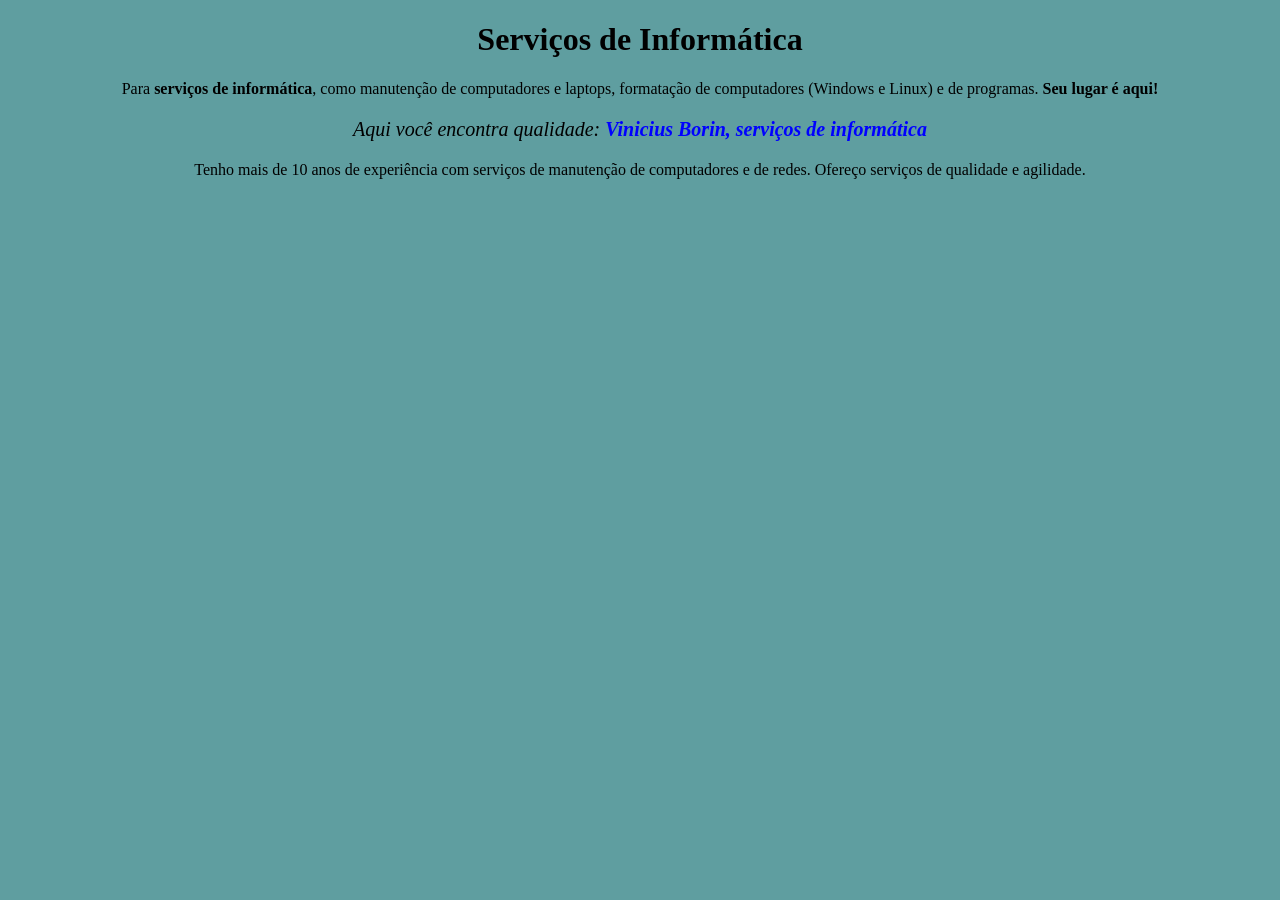
<file: aula4/index.html>
<!DOCTYPE html>
    <html lang="pt-br">
    <head>
        <meta charset="UTF-8">
        <meta name="viewport" content="width=device-width, initial-scale=1.0">
        <title>Serviços de Informática</title>
        <link rel="stylesheet" href="styles.css">
    </head>
    <body>

        <h1>Serviços de Informática</h1>

        <p>Para <strong>serviços de informática</strong>, como manutenção de computadores e laptops, formatação de computadores (Windows e Linux) e de programas. <strong>Seu lugar é aqui!</strong></p>

        <p id="chamada"><em>Aqui você encontra qualidade: <strong>Vinicius Borin, serviços de informática</em></strong></p>

        <p>Tenho mais de 10 anos de experiência com serviços de manutenção de computadores e de redes. Ofereço serviços de qualidade e agilidade.</p>
    </body>
</html>
</file>
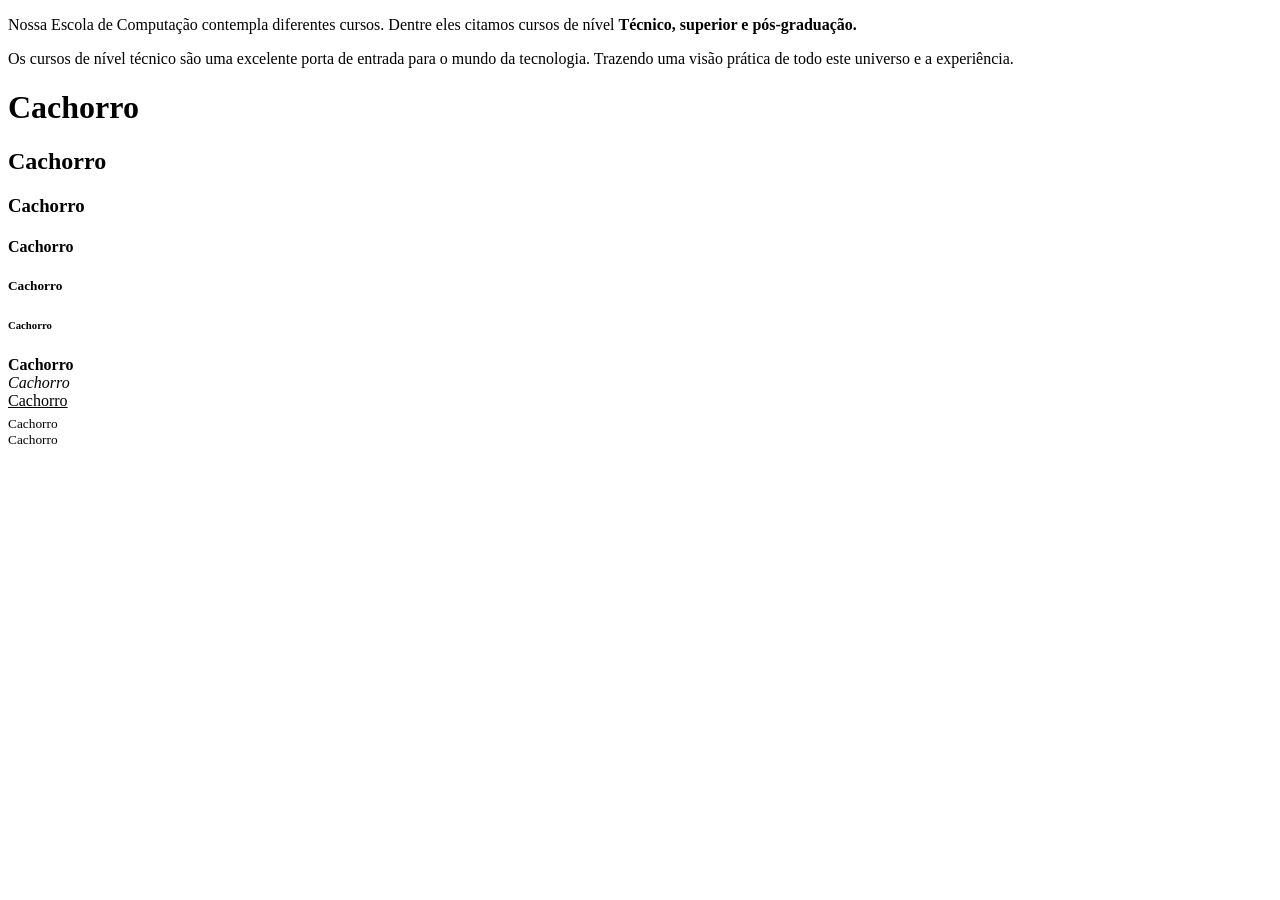
<file: aula2.html>
<!DOCTYPE html>
<html lang="en">
    <head>
        <meta charset="UTF-8">
        <meta name="viewport" content="width=device-width, initial-scale=1.0">
        <title>Desenvolvimento Web</title>
    </head>
    <body>
        <p>Nossa Escola de Computação contempla diferentes cursos. Dentre eles citamos cursos de nível <strong>Técnico, superior e pós-graduação.</strong></p>
        <p>Os cursos de nível técnico são uma excelente porta de entrada para o mundo da tecnologia. Trazendo uma visão prática de todo este universo e a experiência.</p>

        <h1>Cachorro</h1>
        <h2>Cachorro</h2>
        <h3>Cachorro</h3>
        <h4>Cachorro</h4>
        <h5>Cachorro</h5>
        <h6>Cachorro</h6>

        <strong>Cachorro</strong>
        <br>
        <em>Cachorro</em>
        <br>
        <u>Cachorro</u>
        <br>
        <sub>Cachorro</sub>
        <br>
        <sup>Cachorro</sup>
    </body>
</html>
</file>
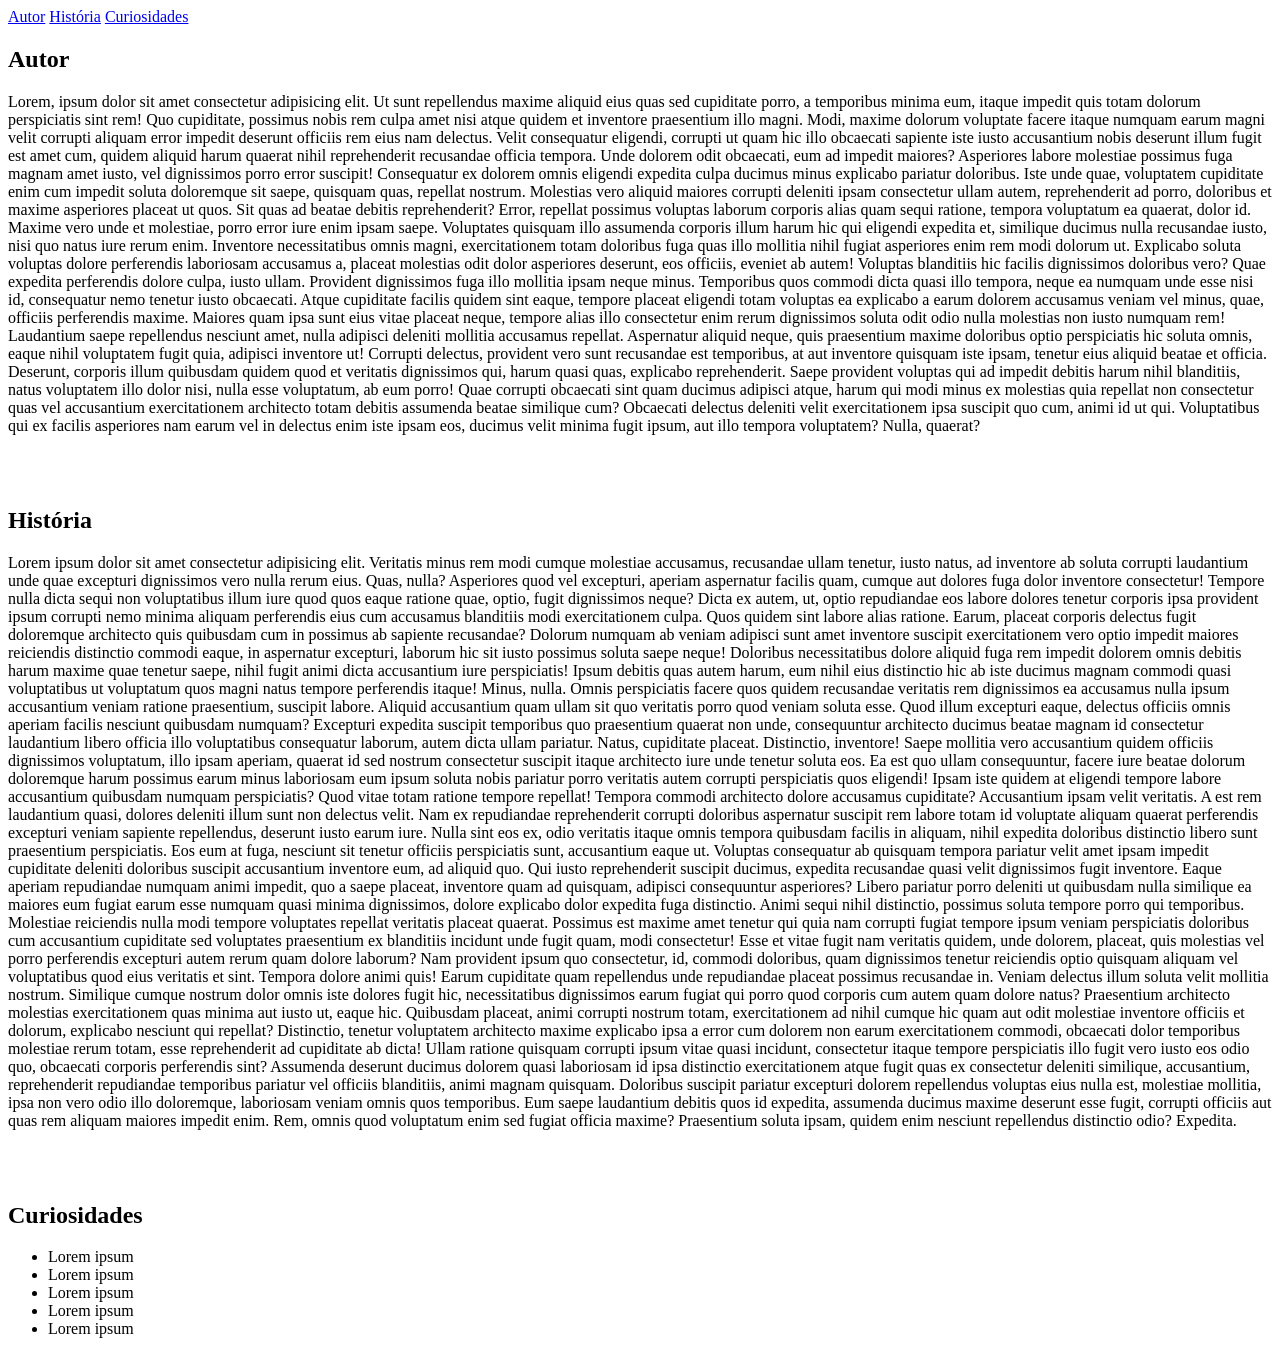
<file: autor.html>
<!DOCTYPE html>
<html lang="pt-br">
    <head>
        <meta charset="UTF-8">
        <meta name="viewport" content="width=device-width, initial-scale=1.0">
        <title>Desenvolvimento Web</title>
    </head>
    <body>
        <a href="#autor">Autor</a>
        <a href="#historia">História</a>
        <a href="#curiosidades">Curiosidades</a>

        <h2>Autor</h2>
        <p id="autor">Lorem, ipsum dolor sit amet consectetur adipisicing elit. Ut sunt repellendus maxime aliquid eius quas sed cupiditate porro, a temporibus minima eum, itaque impedit quis totam dolorum perspiciatis sint rem! Quo cupiditate, possimus nobis rem culpa amet nisi atque quidem et inventore praesentium illo magni. Modi, maxime dolorum voluptate facere itaque numquam earum magni velit corrupti aliquam error impedit deserunt officiis rem eius nam delectus. Velit consequatur eligendi, corrupti ut quam hic illo obcaecati sapiente iste iusto accusantium nobis deserunt illum fugit est amet cum, quidem aliquid harum quaerat nihil reprehenderit recusandae officia tempora. Unde dolorem odit obcaecati, eum ad impedit maiores? Asperiores labore molestiae possimus fuga magnam amet iusto, vel dignissimos porro error suscipit! Consequatur ex dolorem omnis eligendi expedita culpa ducimus minus explicabo pariatur doloribus. Iste unde quae, voluptatem cupiditate enim cum impedit soluta doloremque sit saepe, quisquam quas, repellat nostrum. Molestias vero aliquid maiores corrupti deleniti ipsam consectetur ullam autem, reprehenderit ad porro, doloribus et maxime asperiores placeat ut quos. Sit quas ad beatae debitis reprehenderit? Error, repellat possimus voluptas laborum corporis alias quam sequi ratione, tempora voluptatum ea quaerat, dolor id. Maxime vero unde et molestiae, porro error iure enim ipsam saepe. Voluptates quisquam illo assumenda corporis illum harum hic qui eligendi expedita et, similique ducimus nulla recusandae iusto, nisi quo natus iure rerum enim. Inventore necessitatibus omnis magni, exercitationem totam doloribus fuga quas illo mollitia nihil fugiat asperiores enim rem modi dolorum ut. Explicabo soluta voluptas dolore perferendis laboriosam accusamus a, placeat molestias odit dolor asperiores deserunt, eos officiis, eveniet ab autem! Voluptas blanditiis hic facilis dignissimos doloribus vero? Quae expedita perferendis dolore culpa, iusto ullam. Provident dignissimos fuga illo mollitia ipsam neque minus. Temporibus quos commodi dicta quasi illo tempora, neque ea numquam unde esse nisi id, consequatur nemo tenetur iusto obcaecati. Atque cupiditate facilis quidem sint eaque, tempore placeat eligendi totam voluptas ea explicabo a earum dolorem accusamus veniam vel minus, quae, officiis perferendis maxime. Maiores quam ipsa sunt eius vitae placeat neque, tempore alias illo consectetur enim rerum dignissimos soluta odit odio nulla molestias non iusto numquam rem! Laudantium saepe repellendus nesciunt amet, nulla adipisci deleniti mollitia accusamus repellat. Aspernatur aliquid neque, quis praesentium maxime doloribus optio perspiciatis hic soluta omnis, eaque nihil voluptatem fugit quia, adipisci inventore ut! Corrupti delectus, provident vero sunt recusandae est temporibus, at aut inventore quisquam iste ipsam, tenetur eius aliquid beatae et officia. Deserunt, corporis illum quibusdam quidem quod et veritatis dignissimos qui, harum quasi quas, explicabo reprehenderit. Saepe provident voluptas qui ad impedit debitis harum nihil blanditiis, natus voluptatem illo dolor nisi, nulla esse voluptatum, ab eum porro! Quae corrupti obcaecati sint quam ducimus adipisci atque, harum qui modi minus ex molestias quia repellat non consectetur quas vel accusantium exercitationem architecto totam debitis assumenda beatae similique cum? Obcaecati delectus deleniti velit exercitationem ipsa suscipit quo cum, animi id ut qui. Voluptatibus qui ex facilis asperiores nam earum vel in delectus enim iste ipsam eos, ducimus velit minima fugit ipsum, aut illo tempora voluptatem? Nulla, quaerat?</p>
        <br>
        <br>
        <h2 id="historia">História</h2>
        <p>Lorem ipsum dolor sit amet consectetur adipisicing elit. Veritatis minus rem modi cumque molestiae accusamus, recusandae ullam tenetur, iusto natus, ad inventore ab soluta corrupti laudantium unde quae excepturi dignissimos vero nulla rerum eius. Quas, nulla? Asperiores quod vel excepturi, aperiam aspernatur facilis quam, cumque aut dolores fuga dolor inventore consectetur! Tempore nulla dicta sequi non voluptatibus illum iure quod quos eaque ratione quae, optio, fugit dignissimos neque? Dicta ex autem, ut, optio repudiandae eos labore dolores tenetur corporis ipsa provident ipsum corrupti nemo minima aliquam perferendis eius cum accusamus blanditiis modi exercitationem culpa. Quos quidem sint labore alias ratione. Earum, placeat corporis delectus fugit doloremque architecto quis quibusdam cum in possimus ab sapiente recusandae? Dolorum numquam ab veniam adipisci sunt amet inventore suscipit exercitationem vero optio impedit maiores reiciendis distinctio commodi eaque, in aspernatur excepturi, laborum hic sit iusto possimus soluta saepe neque! Doloribus necessitatibus dolore aliquid fuga rem impedit dolorem omnis debitis harum maxime quae tenetur saepe, nihil fugit animi dicta accusantium iure perspiciatis! Ipsum debitis quas autem harum, eum nihil eius distinctio hic ab iste ducimus magnam commodi quasi voluptatibus ut voluptatum quos magni natus tempore perferendis itaque! Minus, nulla. Omnis perspiciatis facere quos quidem recusandae veritatis rem dignissimos ea accusamus nulla ipsum accusantium veniam ratione praesentium, suscipit labore. Aliquid accusantium quam ullam sit quo veritatis porro quod veniam soluta esse. Quod illum excepturi eaque, delectus officiis omnis aperiam facilis nesciunt quibusdam numquam? Excepturi expedita suscipit temporibus quo praesentium quaerat non unde, consequuntur architecto ducimus beatae magnam id consectetur laudantium libero officia illo voluptatibus consequatur laborum, autem dicta ullam pariatur. Natus, cupiditate placeat. Distinctio, inventore! Saepe mollitia vero accusantium quidem officiis dignissimos voluptatum, illo ipsam aperiam, quaerat id sed nostrum consectetur suscipit itaque architecto iure unde tenetur soluta eos. Ea est quo ullam consequuntur, facere iure beatae dolorum doloremque harum possimus earum minus laboriosam eum ipsum soluta nobis pariatur porro veritatis autem corrupti perspiciatis quos eligendi! Ipsam iste quidem at eligendi tempore labore accusantium quibusdam numquam perspiciatis? Quod vitae totam ratione tempore repellat! Tempora commodi architecto dolore accusamus cupiditate? Accusantium ipsam velit veritatis. A est rem laudantium quasi, dolores deleniti illum sunt non delectus velit. Nam ex repudiandae reprehenderit corrupti doloribus aspernatur suscipit rem labore totam id voluptate aliquam quaerat perferendis excepturi veniam sapiente repellendus, deserunt iusto earum iure. Nulla sint eos ex, odio veritatis itaque omnis tempora quibusdam facilis in aliquam, nihil expedita doloribus distinctio libero sunt praesentium perspiciatis. Eos eum at fuga, nesciunt sit tenetur officiis perspiciatis sunt, accusantium eaque ut. Voluptas consequatur ab quisquam tempora pariatur velit amet ipsam impedit cupiditate deleniti doloribus suscipit accusantium inventore eum, ad aliquid quo. Qui iusto reprehenderit suscipit ducimus, expedita recusandae quasi velit dignissimos fugit inventore. Eaque aperiam repudiandae numquam animi impedit, quo a saepe placeat, inventore quam ad quisquam, adipisci consequuntur asperiores? Libero pariatur porro deleniti ut quibusdam nulla similique ea maiores eum fugiat earum esse numquam quasi minima dignissimos, dolore explicabo dolor expedita fuga distinctio. Animi sequi nihil distinctio, possimus soluta tempore porro qui temporibus. Molestiae reiciendis nulla modi tempore voluptates repellat veritatis placeat quaerat. Possimus est maxime amet tenetur qui quia nam corrupti fugiat tempore ipsum veniam perspiciatis doloribus cum accusantium cupiditate sed voluptates praesentium ex blanditiis incidunt unde fugit quam, modi consectetur! Esse et vitae fugit nam veritatis quidem, unde dolorem, placeat, quis molestias vel porro perferendis excepturi autem rerum quam dolore laborum? Nam provident ipsum quo consectetur, id, commodi doloribus, quam dignissimos tenetur reiciendis optio quisquam aliquam vel voluptatibus quod eius veritatis et sint. Tempora dolore animi quis! Earum cupiditate quam repellendus unde repudiandae placeat possimus recusandae in. Veniam delectus illum soluta velit mollitia nostrum. Similique cumque nostrum dolor omnis iste dolores fugit hic, necessitatibus dignissimos earum fugiat qui porro quod corporis cum autem quam dolore natus? Praesentium architecto molestias exercitationem quas minima aut iusto ut, eaque hic. Quibusdam placeat, animi corrupti nostrum totam, exercitationem ad nihil cumque hic quam aut odit molestiae inventore officiis et dolorum, explicabo nesciunt qui repellat? Distinctio, tenetur voluptatem architecto maxime explicabo ipsa a error cum dolorem non earum exercitationem commodi, obcaecati dolor temporibus molestiae rerum totam, esse reprehenderit ad cupiditate ab dicta! Ullam ratione quisquam corrupti ipsum vitae quasi incidunt, consectetur itaque tempore perspiciatis illo fugit vero iusto eos odio quo, obcaecati corporis perferendis sint? Assumenda deserunt ducimus dolorem quasi laboriosam id ipsa distinctio exercitationem atque fugit quas ex consectetur deleniti similique, accusantium, reprehenderit repudiandae temporibus pariatur vel officiis blanditiis, animi magnam quisquam. Doloribus suscipit pariatur excepturi dolorem repellendus voluptas eius nulla est, molestiae mollitia, ipsa non vero odio illo doloremque, laboriosam veniam omnis quos temporibus. Eum saepe laudantium debitis quos id expedita, assumenda ducimus maxime deserunt esse fugit, corrupti officiis aut quas rem aliquam maiores impedit enim. Rem, omnis quod voluptatum enim sed fugiat officia maxime? Praesentium soluta ipsam, quidem enim nesciunt repellendus distinctio odio? Expedita.</p>

        <br>
        <br>
        <h2 id="curiosidades">Curiosidades</h2>
        <ul>
            <li>Lorem ipsum</li>
            <li>Lorem ipsum</li>
            <li>Lorem ipsum</li>
            <li>Lorem ipsum</li>
            <li>Lorem ipsum</li>
        </ul>
    </body>
</html>
</file>
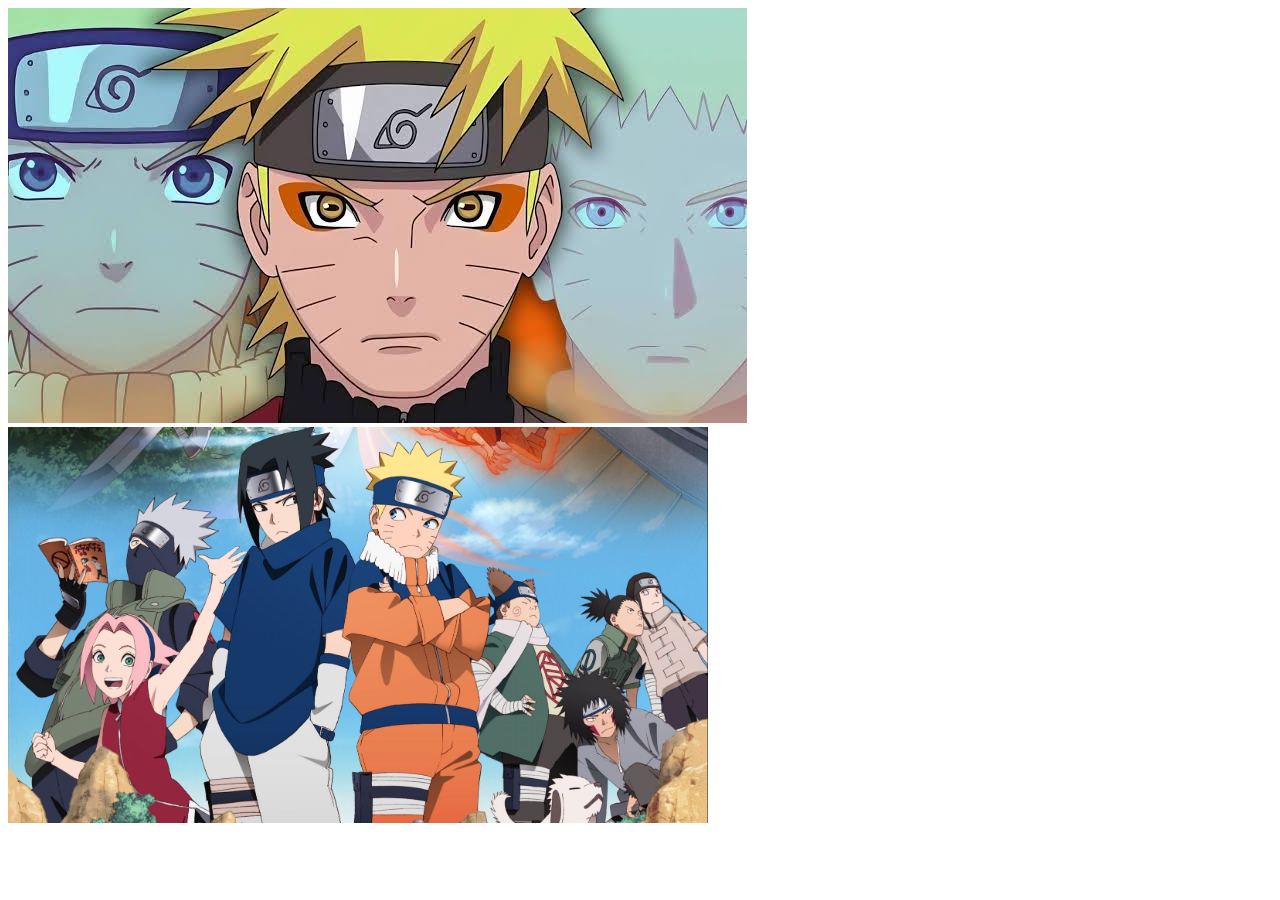
<file: imagem.html>
<!DOCTYPE html>
<html lang="pt-br">
    <head>
        <meta charset="UTF-8">
        <meta name="viewport" content="width=device-width, initial-scale=1.0">
        <title>Desenvolvimento Web</title>
    </head>
    <body>
        <img src="imagens/naruto.jpeg" alt="Imagem do Naruto em suas três fases: Classico, Shippuden e Boruto.">
        <br>
        <img src="imagens/anime-naruto.jpg" alt="Personagens do anime Naruto Classico." width="700px">
    </body>
</html>
</file>
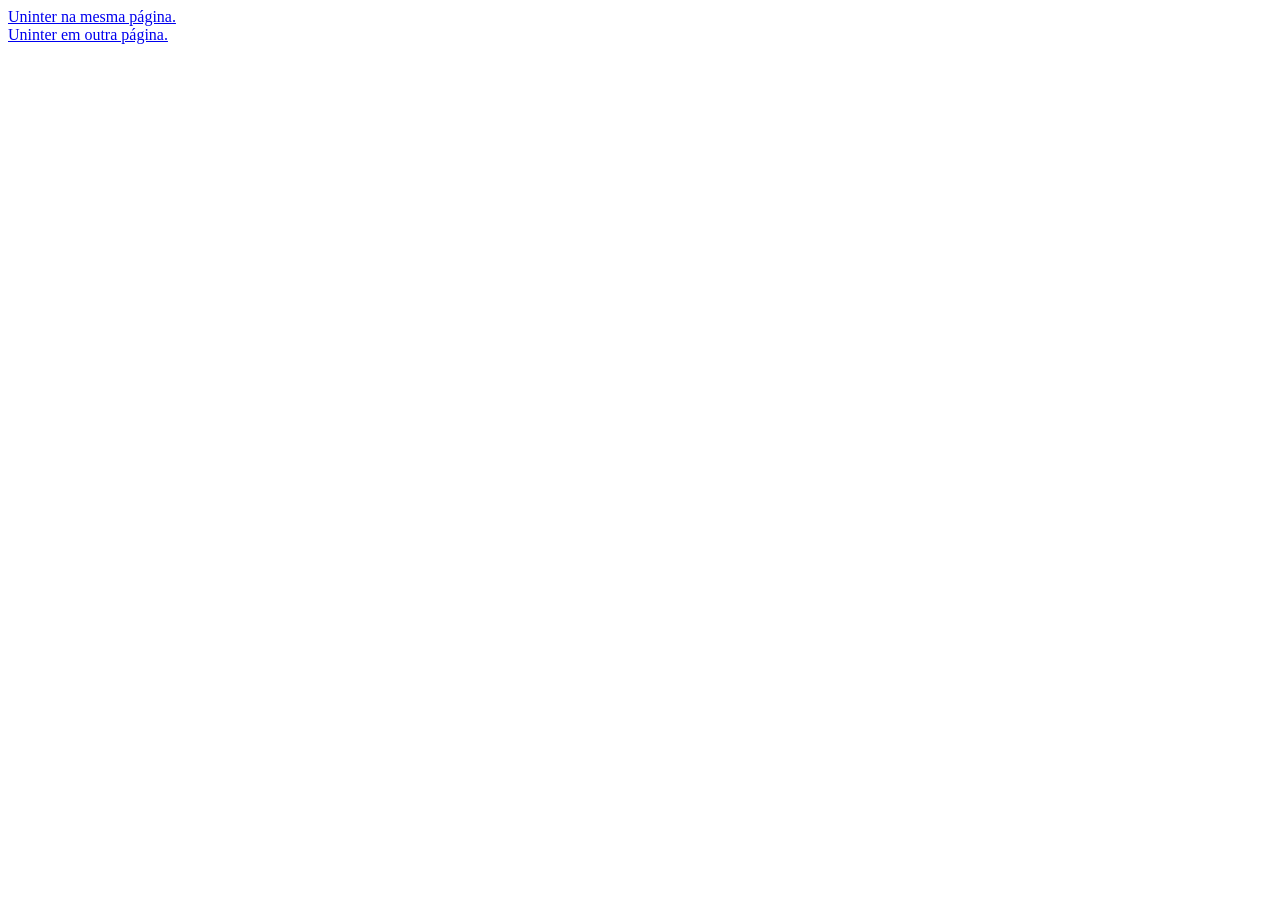
<file: link-interno.html>
<!DOCTYPE html>
<html lang="pt-br">
    <head>
        <meta charset="UTF-8">
        <meta name="viewport" content="width=device-width, initial-scale=1.0">
        <title>Desenvolvimento Web</title>
    </head>
    <body>
        <a href="uninter.html">Uninter na mesma página.</a>
        <br>
        <a href="uninter.html" target="_blank">Uninter em outra página.</a>
    </body>
</html>
</file>
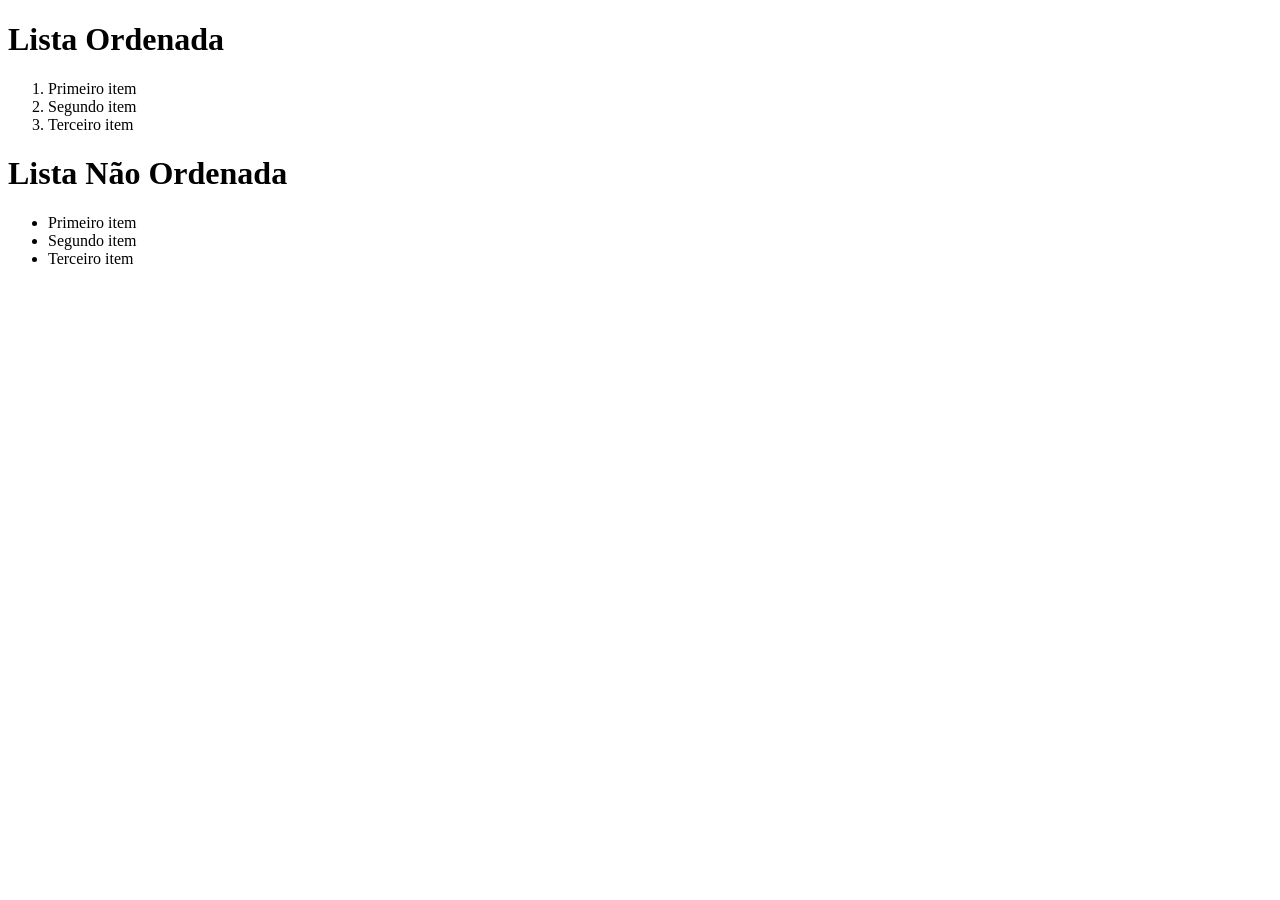
<file: listas.html>
<!DOCTYPE html>
<html lang="pt-br">
    <head>
        <meta charset="UTF-8">
        <meta name="viewport" content="width=device-width, initial-scale=1.0">
        <title>Desenvolvimento Web</title>
    </head>
    <body>
        <h1>Lista Ordenada</h1>

        <ol>
            <li>Primeiro item</li>
            <li>Segundo item</li>
            <li>Terceiro item</li>
        </ol>

        <h1>Lista Não Ordenada</h1>
        <ul>
            <li>Primeiro item</li>
            <li>Segundo item</li>
            <li>Terceiro item</li>
         </ul>
    </body>
</html>
</file>
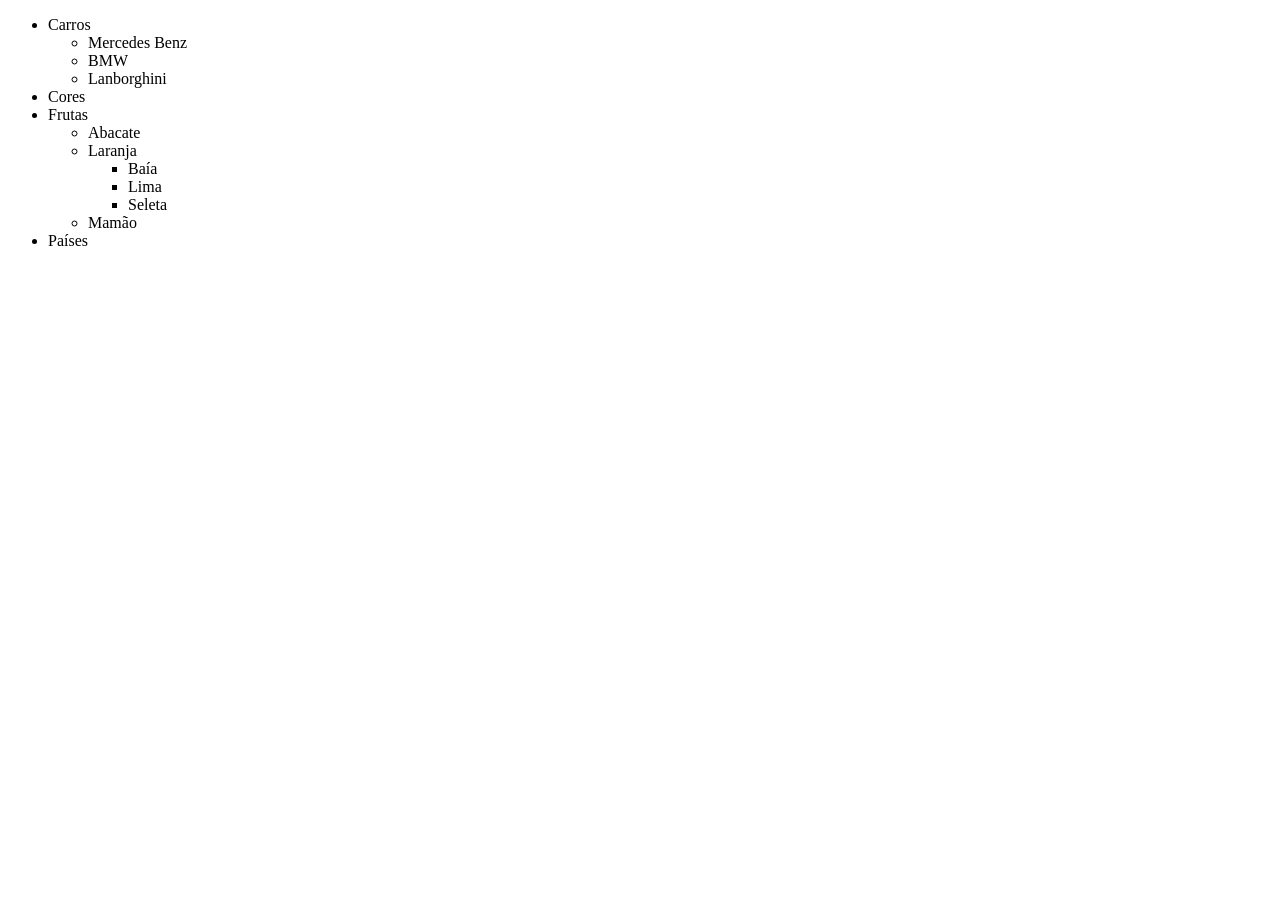
<file: outra-lista.html>
<!DOCTYPE html>
    <html lang="pt-br">
    <head>
        <meta charset="UTF-8">
        <meta name="viewport" content="width=device-width, initial-scale=1.0">
        <title>Desenvolvimento Web</title>
    </head>
    <body>
        <ul>
            <li>Carros
                <ul>
                    <li>Mercedes Benz</li>
                    <li>BMW</li>
                    <li>Lanborghini</li>
                </ul>
            </li>
            <li>Cores</li>

            <li>Frutas
                <ul>
                    <li>Abacate</li>
                    <li>Laranja</li>
                    <ul>
                        <li>Baía</li>
                        <li>Lima</li>
                        <li>Seleta</li>
                    </ul>
                    <li>Mamão</li>
                </ul>
            </li>
            
            <li>Países</li>
        </ul>
    </body>
</html>
</file>
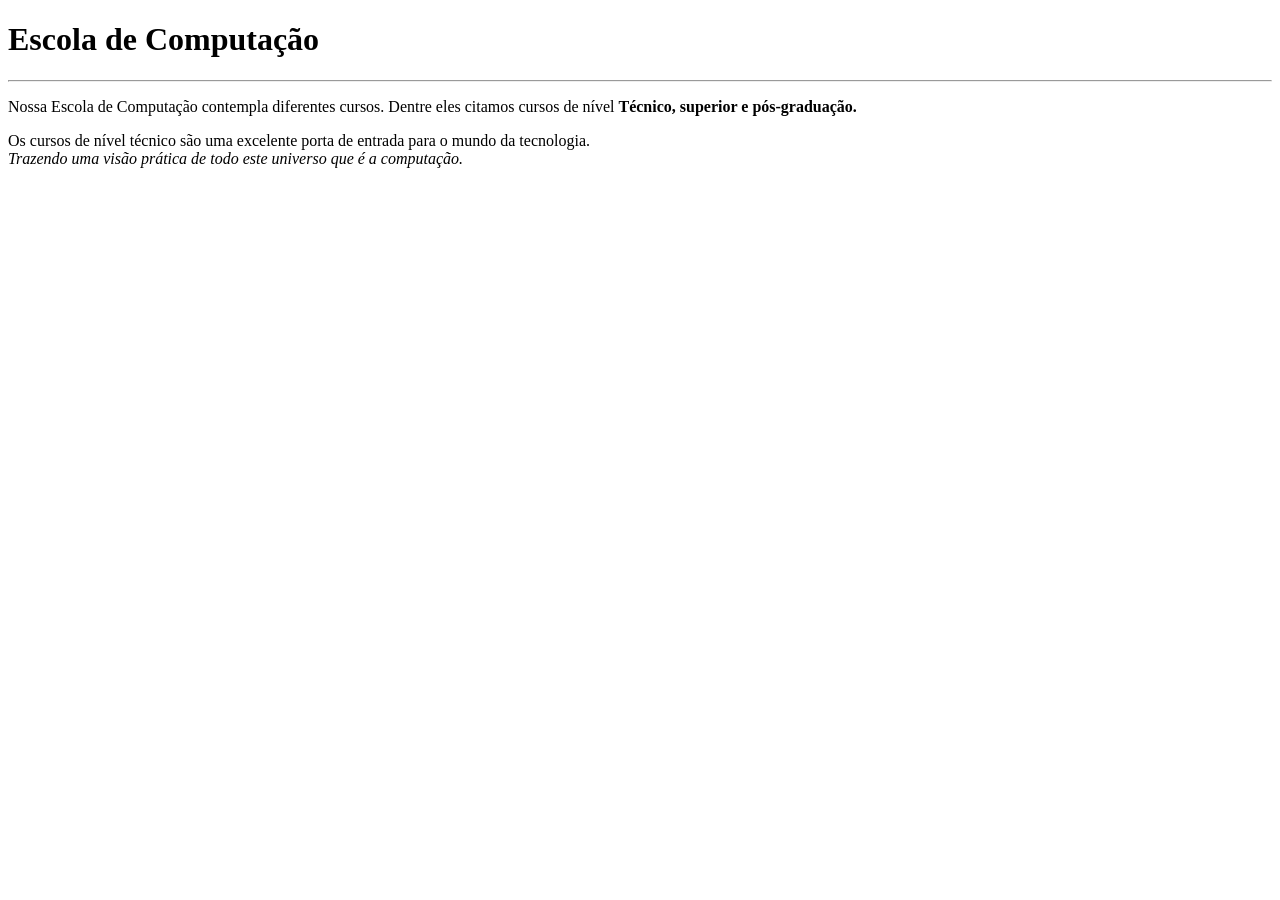
<file: uninter.html>
<!DOCTYPE html>
<html lang="pt-br">
    <head>
        <meta charset="UTF-8">
        <meta name="viewport" content="width=device-width, initial-scale=1.0">
        <title>Document</title>
    </head>
    <body>
        <h1>Escola de Computação</h1>
        <hr>
        <p>Nossa Escola de Computação contempla diferentes cursos. Dentre eles citamos cursos de nível <strong>Técnico, superior e pós-graduação.</strong></p>

        <p>Os cursos de nível técnico são uma excelente porta de entrada para o mundo da tecnologia. <br>
        <i>Trazendo uma visão prática de todo este universo que é a computação.</i></p>
    </body>
</html>
</file>
<file: aula4/styles.css>
body {
    text-align: center;
    background-color: cadetblue;
}

#chamada {
    font-size: 20px;
}

#chamada strong {
    color: blue;
}
</file>
